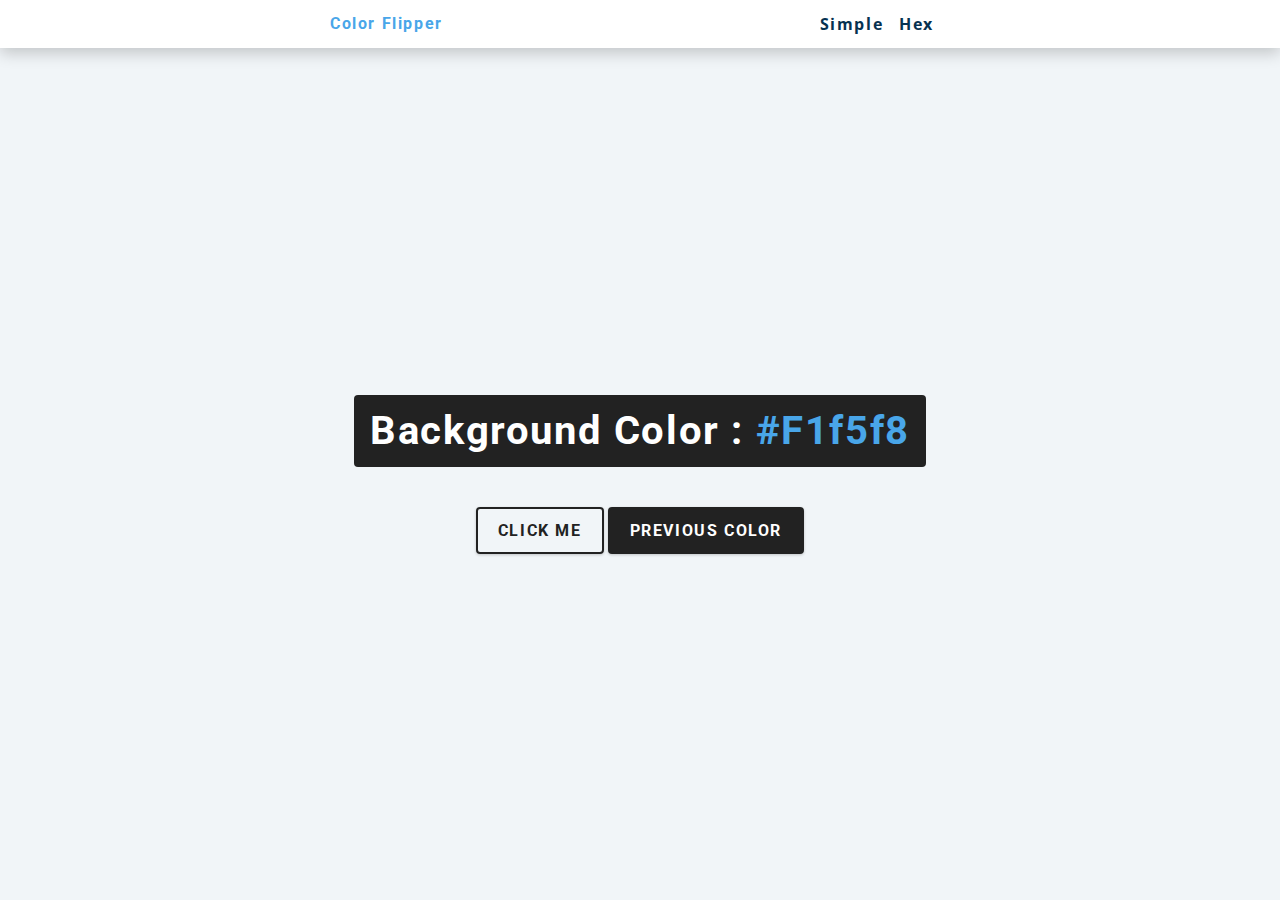
<file: index.html>
<!DOCTYPE html>
<html lang="en">
  <head>
    <meta charset="UTF-8" />
    <meta name="viewport" content="width=device-width, initial-scale=1.0" />
    <title>Color Flipper || Simple</title>

    <!-- styles -->
    <link rel="stylesheet" href="styles.css" />
  </head>
  <body>
    <nav>
      <div class="nav-center">
        <h4>color flipper</h4>
        <ul class="nav-links">
          <li><a href="index.html">simple</a></li>
          <li><a href="hex.html">hex</a></li>
        </ul>
      </div>
    </nav>
    <main>
      <div class="container">
        <h2>background color : <span class="color">#f1f5f8</span></h2>
        <button class="btn btn-hero" id="btn">click me</button>
        <button class="show_color" > previous color </button>
      </div>
    </main>
    <!-- javascript -->
    <script src="app.js"></script>
  </body>
</html>
</file>
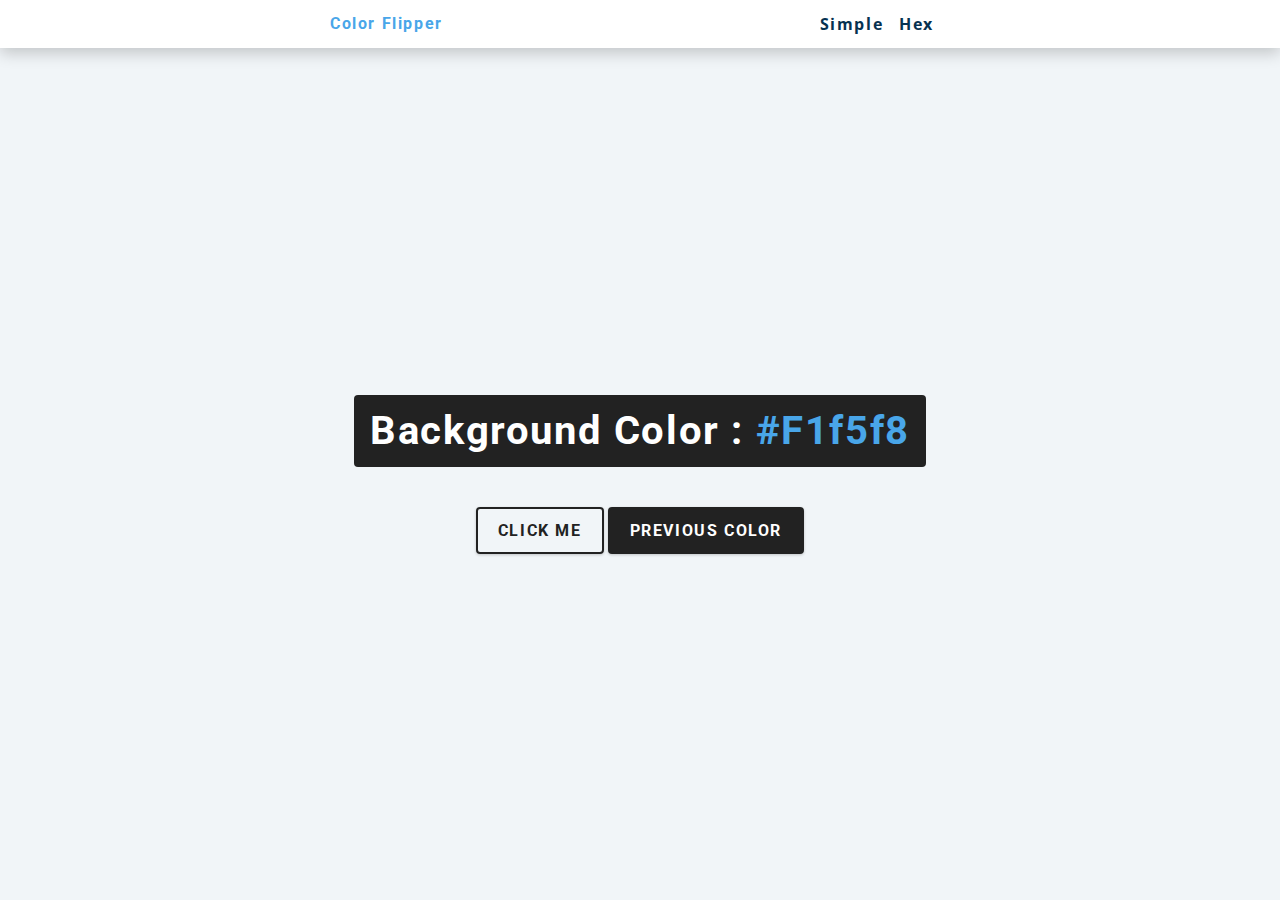
<file: hex.html>
<!DOCTYPE html>
<html lang="en">
  <head>
    <meta charset="UTF-8" />
    <meta name="viewport" content="width=device-width, initial-scale=1.0" />
    <title>Color Flipper || Hex</title>

    <!-- styles -->
    <link rel="stylesheet" href="styles.css" />
  </head>

  <body>
    <nav>
      <div class="nav-center">
        <h4>color flipper</h4>
        <ul class="nav-links">
          <li><a href="index.html">simple</a></li>
          <li><a href="hex.html">hex</a></li>
        </ul>
      </div>
    </nav>
    <main>
      <div class="container">
        <h2>background color : <span class="color">#f1f5f8</span></h2>
        <button class="btn btn-hero" id="btn">click me</button>
        <button class="show_color" >previous color </button>
      </div>
    </main>
    <!-- javascript -->
    <script src="hex.js"></script>
  </body>
</html>
</file>
<file: styles.css>
/*
=============== 
Fonts
===============
*/
@import url("https://fonts.googleapis.com/css?family=Open+Sans|Roboto:400,700&display=swap");

/*
=============== 
Variables
===============
*/

:root {
  /* dark shades of primary color*/
  --clr-primary-1: hsl(205, 86%, 17%);
  --clr-primary-2: hsl(205, 77%, 27%);
  --clr-primary-3: hsl(205, 72%, 37%);
  --clr-primary-4: hsl(205, 63%, 48%);
  /* primary/main color */
  --clr-primary-5: hsl(205, 78%, 60%);
  /* lighter shades of primary color */
  --clr-primary-6: hsl(205, 89%, 70%);
  --clr-primary-7: hsl(205, 90%, 76%);
  --clr-primary-8: hsl(205, 86%, 81%);
  --clr-primary-9: hsl(205, 90%, 88%);
  --clr-primary-10: hsl(205, 100%, 96%);
  /* darkest grey - used for headings */
  --clr-grey-1: hsl(209, 61%, 16%);
  --clr-grey-2: hsl(211, 39%, 23%);
  --clr-grey-3: hsl(209, 34%, 30%);
  --clr-grey-4: hsl(209, 28%, 39%);
  /* grey used for paragraphs */
  --clr-grey-5: hsl(210, 22%, 49%);
  --clr-grey-6: hsl(209, 23%, 60%);
  --clr-grey-7: hsl(211, 27%, 70%);
  --clr-grey-8: hsl(210, 31%, 80%);
  --clr-grey-9: hsl(212, 33%, 89%);
  --clr-grey-10: hsl(210, 36%, 96%);
  --clr-white: #fff;
  --clr-red-dark: hsl(360, 67%, 44%);
  --clr-red-light: hsl(360, 71%, 66%);
  --clr-green-dark: hsl(125, 67%, 44%);
  --clr-green-light: hsl(125, 71%, 66%);
  --clr-black: #222;
  --ff-primary: "Roboto", sans-serif;
  --ff-secondary: "Open Sans", sans-serif;
  --transition: all 0.3s linear;
  --spacing: 0.1rem;
  --radius: 0.25rem;
  --light-shadow: 0 5px 15px rgba(0, 0, 0, 0.1);
  --dark-shadow: 0 5px 15px rgba(0, 0, 0, 0.2);
  --max-width: 1170px;
  --fixed-width: 620px;
}
/*
=============== 
Global Styles
===============
*/

*,
::after,
::before {
  margin: 0;
  padding: 0;
  box-sizing: border-box;
}
body {
  font-family: var(--ff-secondary);
  background: var(--clr-grey-10);
  color: var(--clr-grey-1);
  line-height: 1.5;
  font-size: 0.875rem;
}
ul {
  list-style-type: none;
}
a {
  text-decoration: none;
}
h1,
h2,
h3,
h4 {
  letter-spacing: var(--spacing);
  text-transform: capitalize;
  line-height: 1.25;
  margin-bottom: 0.75rem;
  font-family: var(--ff-primary);
}
h1 {
  font-size: 3rem;
}
h2 {
  font-size: 2rem;
}
h3 {
  font-size: 1.25rem;
}
h4 {
  font-size: 0.875rem;
}
p {
  margin-bottom: 1.25rem;
  color: var(--clr-grey-5);
}
@media screen and (min-width: 800px) {
  h1 {
    font-size: 4rem;
  }
  h2 {
    font-size: 2.5rem;
  }
  h3 {
    font-size: 1.75rem;
  }
  h4 {
    font-size: 1rem;
  }
  body {
    font-size: 1rem;
  }
  h1,
  h2,
  h3,
  h4 {
    line-height: 1;
  }
}
/*  global classes */

/* section */
.section {
  padding: 5rem 0;
}

.section-center {
  width: 90vw;
  margin: 0 auto;
  max-width: 1170px;
}
@media screen and (min-width: 992px) {
  .section-center {
    width: 95vw;
  }
}
main {
  min-height: 100vh;
  display: grid;
  place-items: center;
}

/*
=============== 
Nav
===============
*/
nav {
  background: var(--clr-white);
  height: 3rem;
  display: grid;
  align-items: center;
  box-shadow: var(--dark-shadow);
}
.nav-center {
  width: 90vw;
  max-width: var(--fixed-width);
  margin: 0 auto;
  display: flex;
  align-items: center;
  justify-content: space-between;
}
.nav-center h4 {
  margin-bottom: 0;
  color: var(--clr-primary-5);
}
.nav-links {
  display: flex;
}
nav a {
  text-transform: capitalize;
  font-weight: 700;
  font-size: 1rem;
  color: var(--clr-primary-1);
  letter-spacing: var(--spacing);
  margin-right: 1rem;
}
nav a:hover {
  color: var(--clr-primary-5);
}
/*
=============== 
Container
===============
*/
main {
  min-height: calc(100vh - 3rem);
  display: grid;
  place-items: center;
}
.container {
  text-align: center;
}
.container h2 {
  background: var(--clr-black);
  color: var(--clr-white);
  padding: 1rem;
  border-radius: var(--radius);
  margin-bottom: 2.5rem;
}
.color {
  color: var(--clr-primary-5);
}
.btn-hero  , .show_color{
  font-family: var(--ff-primary);
  text-transform: uppercase;
  background: transparent;
  color: var(--clr-black);
  letter-spacing: var(--spacing);
  display: inline-block;
  font-weight: 700;
  transition: var(--transition);
  border: 2px solid var(--clr-black);
  cursor: pointer;
  box-shadow: 0 1px 3px rgba(0, 0, 0, 0.2);
  border-radius: var(--radius);
  font-size: 1rem;
  padding: 0.75rem 1.25rem;
}

.btn-hero:hover , .show_color {
  color: var(--clr-white);
  background: var(--clr-black);
}
</file>
